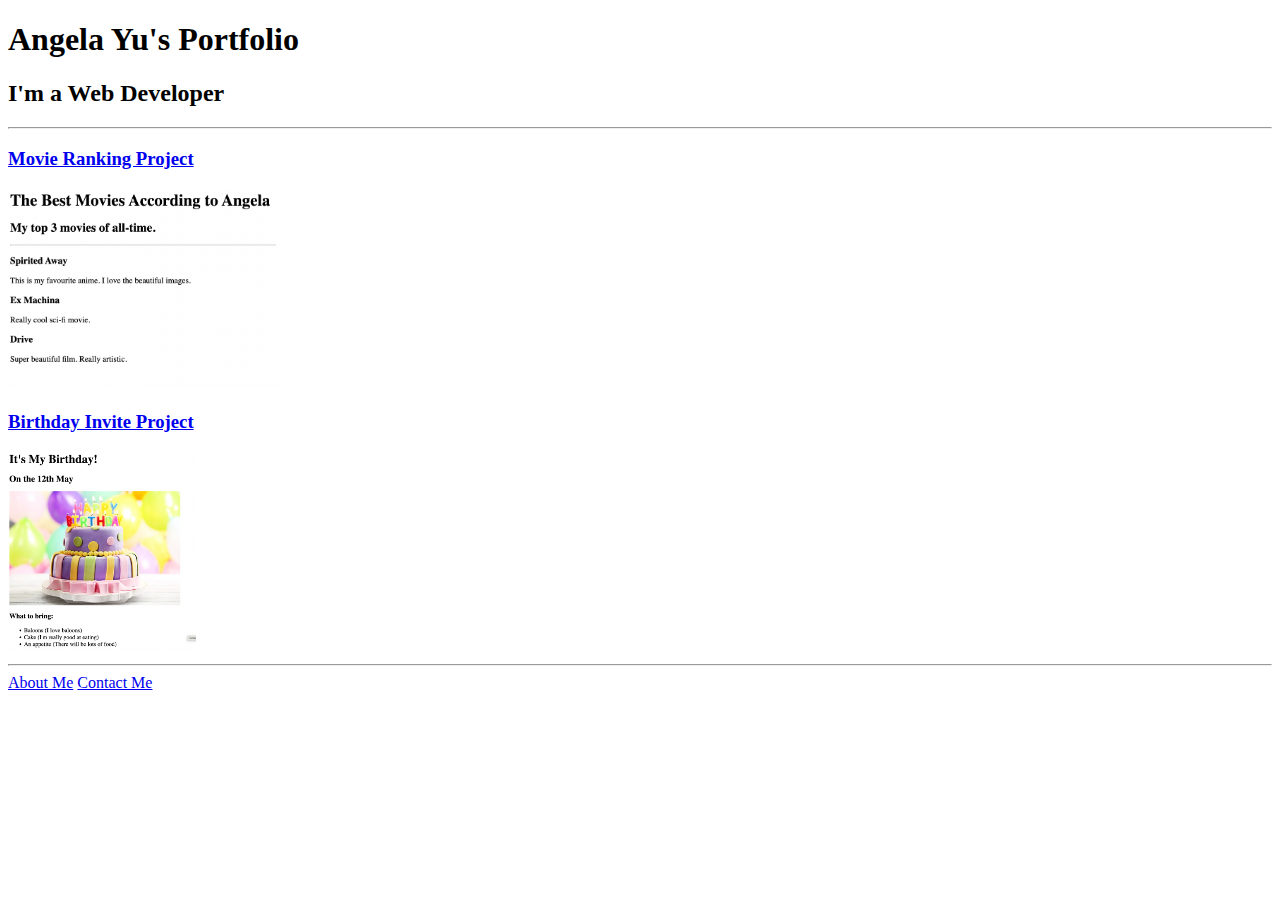
<file: 4.3 HTML Porfolio Project/index.html>
<!DOCTYPE html>
<html lang="en">
<head>
    <meta charset="UTF-8">
    <meta name="viewport" content="width=device-width, initial-scale=1.0">
    <title>Document</title>
</head>
<body>
    <h1>Angela Yu's Portfolio</h1>
    <h2>I'm a Web Developer</h2>
    <hr />
    <h3><a href="./public/movie-ranking.html">Movie Ranking Project</a></h3>
    <img src="./assets/images/movie-ranking.png" height="200" alt="movie ranking project preview"/>
    <h3><a href="./public/birthday-invite.html">Birthday Invite Project</a></h3>
    <img src="./assets/images/birthday-invite.png" height="200" alt="birthday invite project preview"/>
    <hr />
    <a href="./public/about.html">About Me</a>
    <a href="./public/contact.html">Contact Me</a>
</body>
</html>
</file>
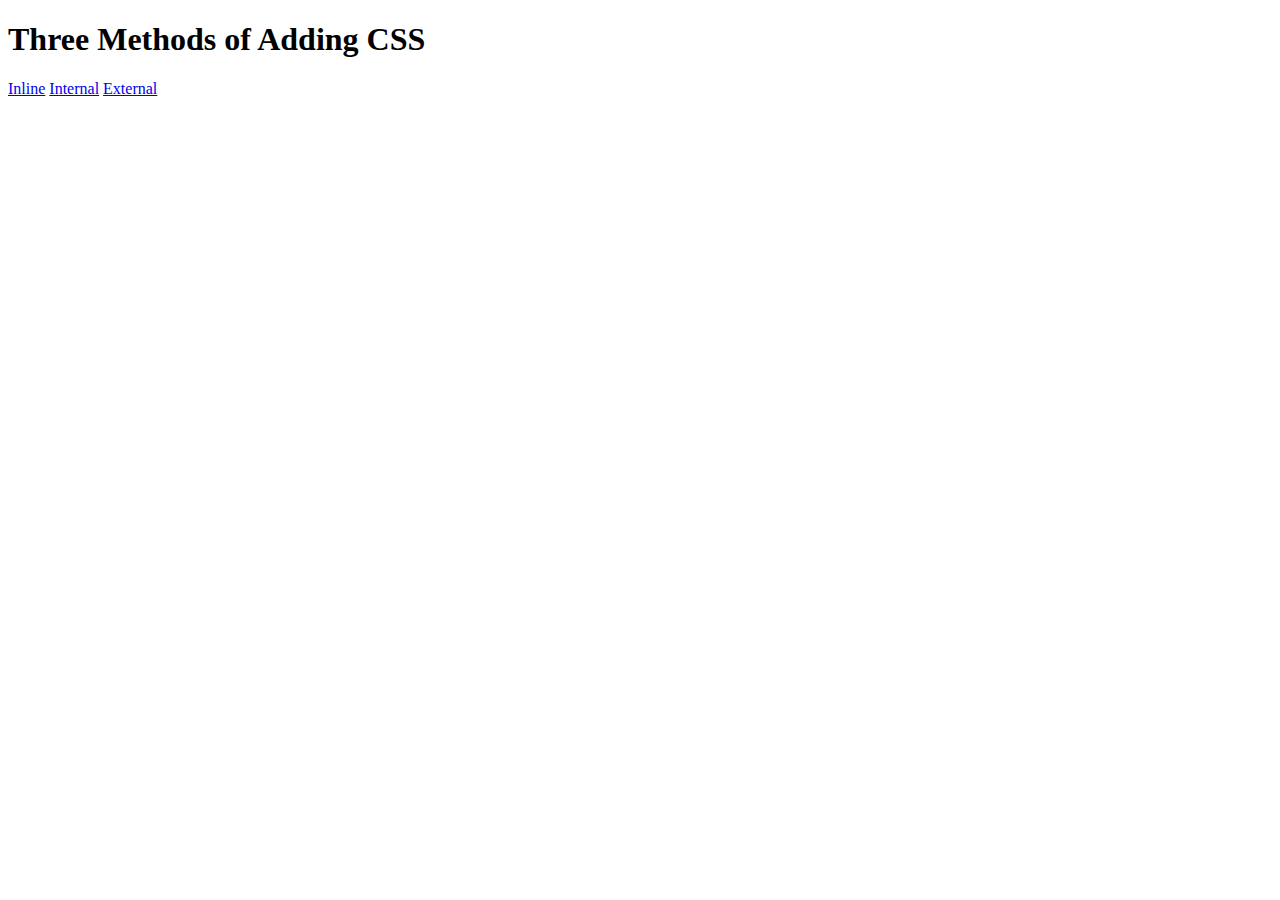
<file: 5.1. Adding CSS/index.html>
<!DOCTYPE html>
<html lang="en">

<head>
  <meta charset="UTF-8">
  <title>Adding CSS</title>
</head>

<body>
  <h1>Three Methods of Adding CSS</h1>
  <!-- Create 3 Links to The 3 Webpages: inline, internal and external -->
   <a href="./inline.html">Inline</a>
   <a href="./internal.html">Internal</a>
   <a href="./external.html">External</a>
</body>

</html>
</file>
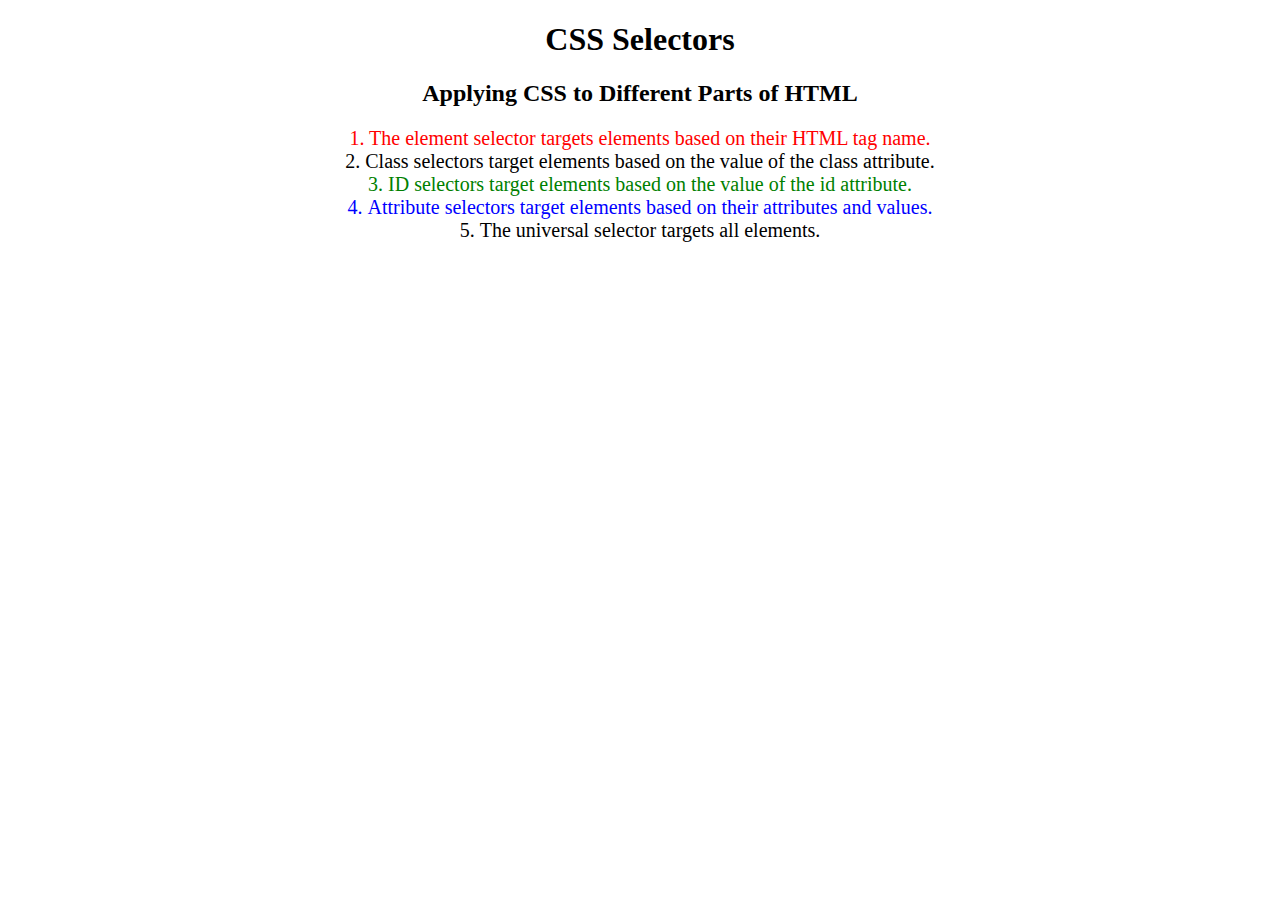
<file: 5.3 CSS Selectors/index.html>
<!DOCTYPE html>
<html lang="en">

<head>
  <meta charset="UTF-8">
  <title>CSS Selectors</title>
  <link rel="stylesheet" href="./style.css" />
</head>

<body>
  <h1>CSS Selectors</h1>
  <h2>Applying CSS to Different Parts of HTML</h2>
  <!-- TODO 1: Set the CSS for all paragraph tags to "color: red" -->
  <p class="note">1. The element selector targets elements based on their HTML tag name.</p>

  <ol>
    <!-- TODO 2: Set the CSS for all elements with a class of "note" to "font-size: 20px" -->
    <li class="note" value="2">Class selectors target elements based on the value of the class attribute.</li>

    <!-- TODO 3: Set the CSS for the element with an id of "id-selector-demo" to "color: green" -->
    <li class="note" id="id-selector-demo" value="3">ID selectors target elements based on the value of the id
      attribute.</li>

    <!-- TODO 4: Set the CSS for the li elements that have the "value" attribute set to "4" to have "color: blue" -->
    <li class="note" value="4">Attribute selectors target elements based on their attributes and values.</li>

    <!-- TODO 5: Set all elements to have "text-align: center" -->
    <li class="note" value="5">The universal selector targets all elements.</li>
  </ol>
</body>

</html>
</file>
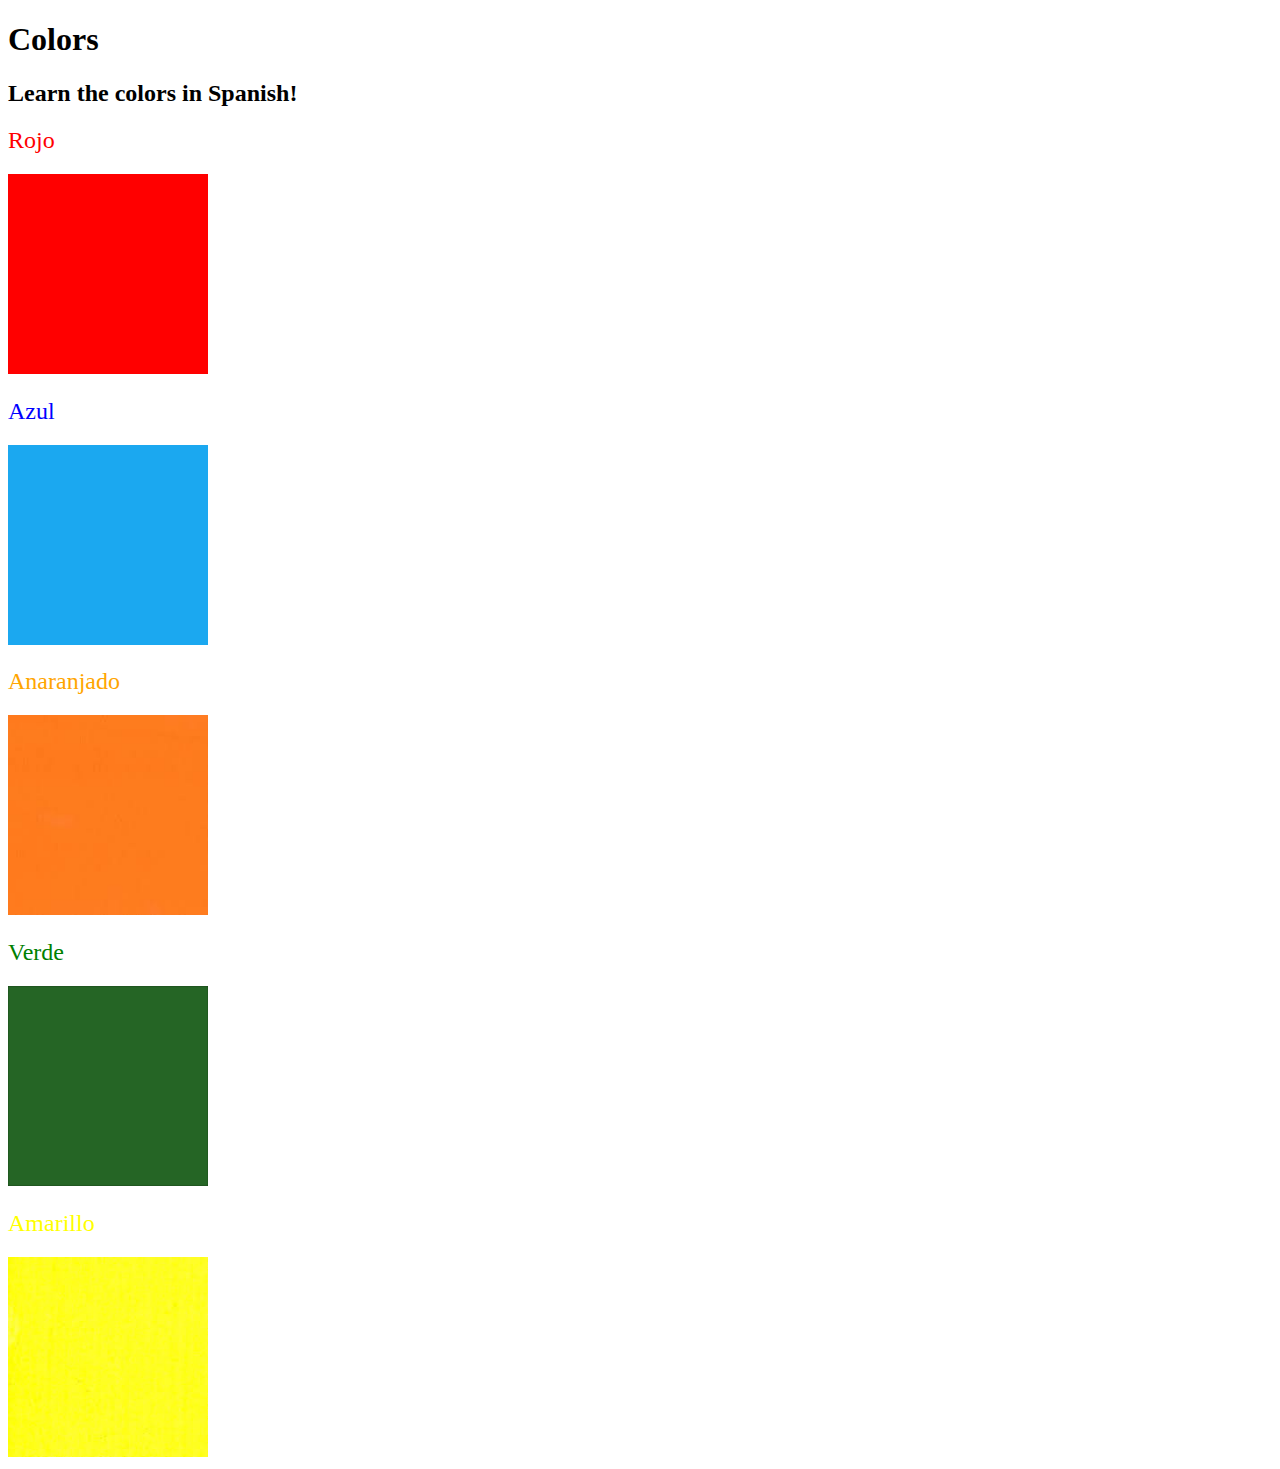
<file: 5.4 Color Vocab Project/index.html>
<!DOCTYPE html>
<html lang="en">
  <head>
    <meta charset="UTF-8" />
    <title>Spanish Vocabulary</title>
    <link rel="stylesheet" href="./style.css" />
  </head>

  <body>
    <h1>Colors</h1>
    <h2>Learn the colors in Spanish!</h2>
    <h2 class="color-title" id="red">Rojo</h2>
    <img src="./assets/images/red.png" alt="red" />

    <h2 class="color-title" id="blue">Azul</h2>
    <img src="./assets/images/blue.png" alt="blue" />

    <h2 class="color-title" id="orange">Anaranjado</h2>
    <img src="./assets/images/orange.png" alt="orange" />

    <h2 class="color-title" id="green">Verde</h2>
    <img src="./assets/images/green.png" alt="green" />

    <h2 class="color-title" id="yellow">Amarillo</h2>
    <img src="./assets/images/yellow.png" alt="yellow" />
  </body>
</html>

<!-- 
TODOs
IMPORTANT: You should not need to make ANY CHANGES to index.html
All code should be written in your CSS file.

1. Create a CSS file and incorporate it as an external stylesheet.
2. Use CSS to style each of the color titles to meaning. 
Hint: Use the id to help if you don't know the words in spanish.
3. Use CSS to change all the color titles to have "font-weight: normal;"
4. Use CSS (not HTML) to make all the images 200px heigh and 200px wide. 
Hint: 
https://developer.mozilla.org/en-US/docs/Web/CSS/height
https://developer.mozilla.org/en-US/docs/Web/CSS/width
-->
</file>
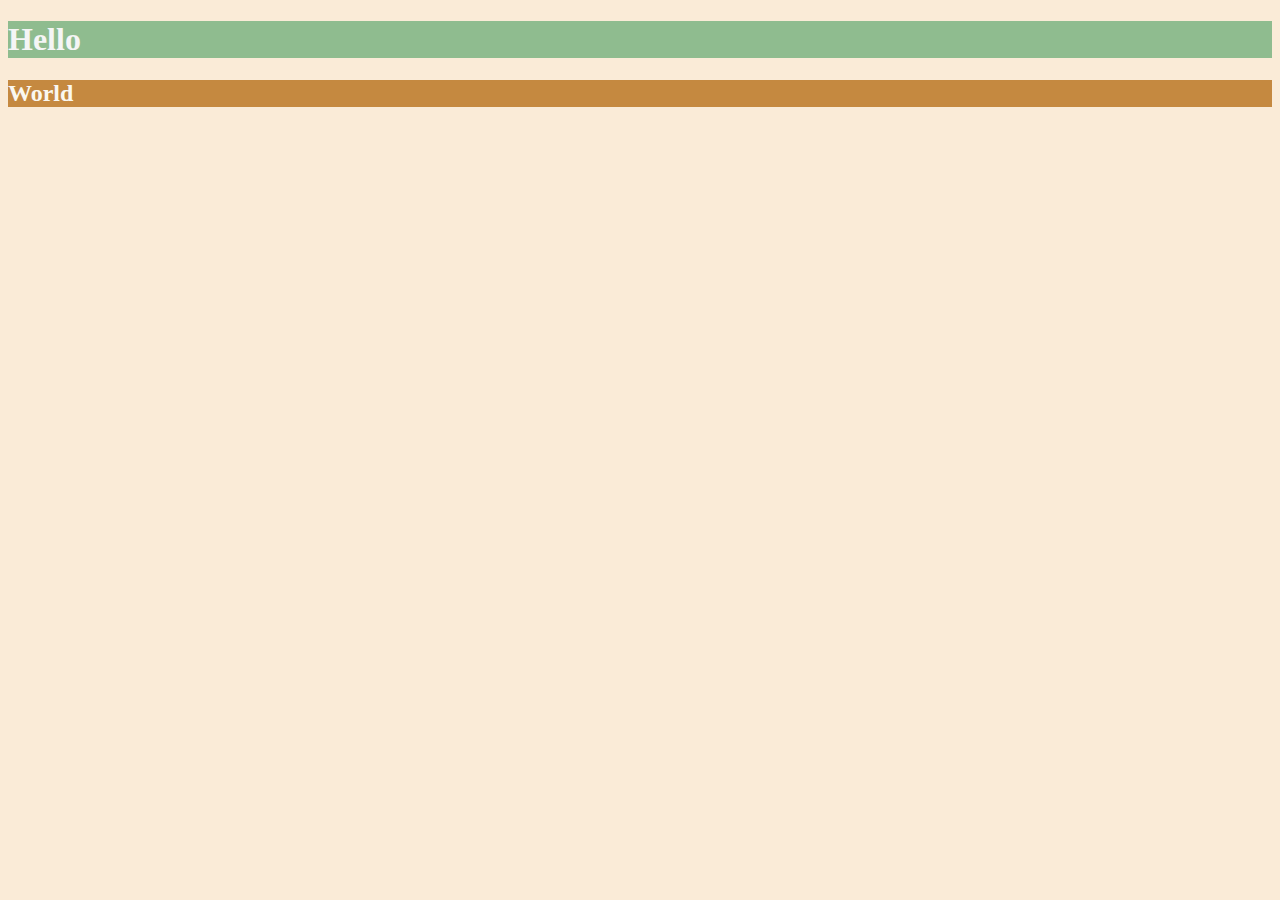
<file: 6.0 CSS Colors/index.html>
<!DOCTYPE html>
<html lang="en">

<head>
  <meta charset="UTF-8">
  <title>Colors</title>
  <style>
  /* Write your CSS code here. */
    /* 1. Make the background of the webpage "antiquewhite"
    2. Make the h1 "whitesmoke"
    3. Make the background of the h1 "darkseagreen"
    4. Make the h2 #FAF8F1
    5. Make the background of the h2 "#C58940" */
    body{
      background-color: antiquewhite;
    }
    h1{
      color: whitesmoke;
    }
    h1{
      background-color: darkseagreen;
    }
    h2{
      color: #FAF8F1;
    }
    h2{
      background-color: #C58940;
    }
  </style>
</head>

<body>
  <h1>Hello</h1>
  <h2>World</h2>
</body>

</html>
</file>
<file: 5.3 CSS Selectors/style.css>
ol {
  margin-left: -40px;
  margin-top: -20px;
  list-style-position: inside;
}

/* Write your CSS below, don't change the rules above. */
p
{
  color:red;
}
.note
{
  font-size:20px;
}
#id-selector-demo
{
  color:green;
}
li[value="4"]
{
  color:blue;
}
* {
  text-align:center;
}
</file>
<file: 5.4 Color Vocab Project/style.css>
img {
    width:200px;
    height:200px;
}
.color-title {
    font-weight: normal;
}
#red
{
    color:red;
}
#blue
{
    color:blue;
}
#orange
{
    color:orange;
}
#red
{
    color:red;
}
#green
{
    color:green;
}
#yellow
{
    color:yellow;
}
</file>
